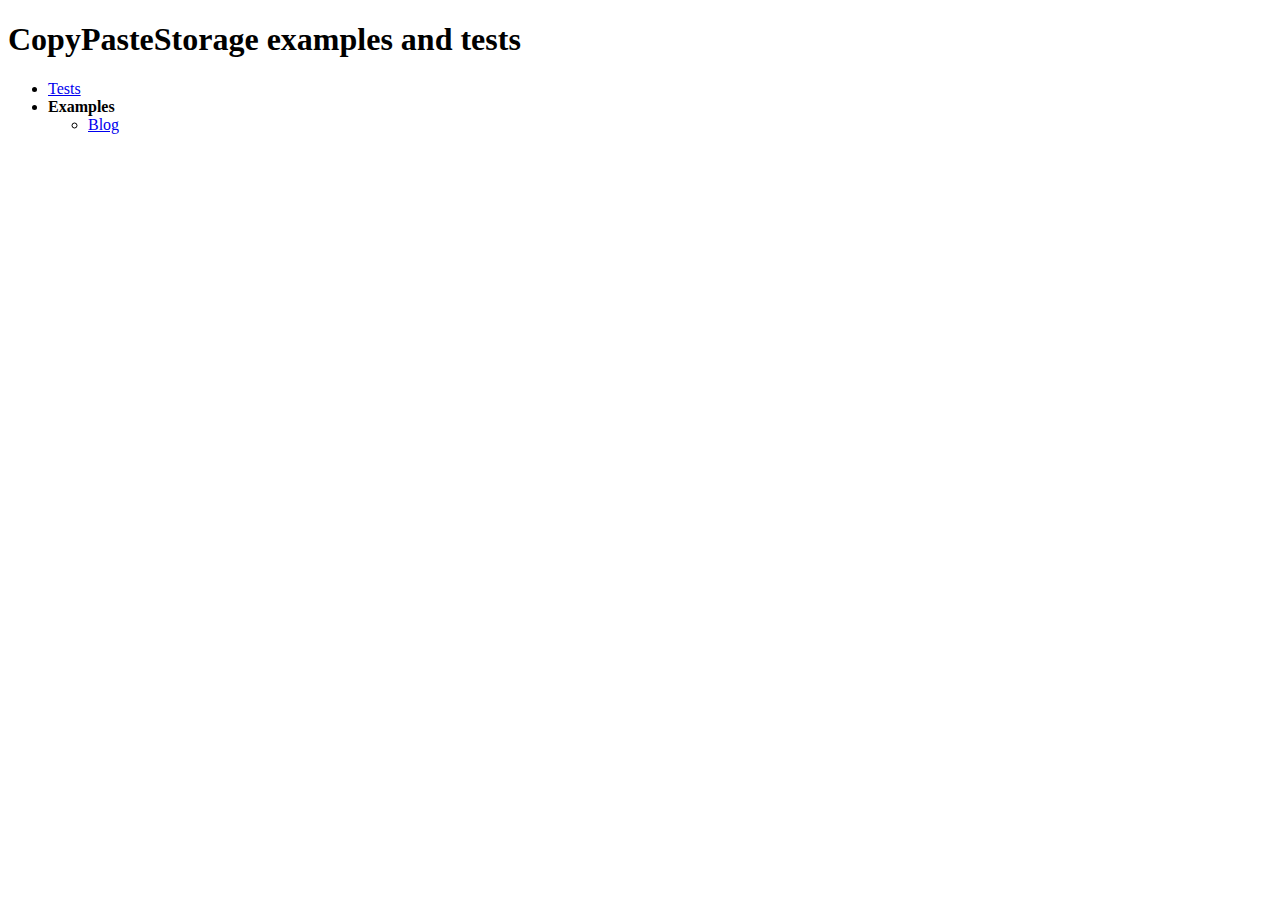
<file: index.html>
<!DOCTYPE html>
<html>
<head>
    <title>CopyPasteStorage examples and test</title>
</head>
<body>
<h1>CopyPasteStorage examples and tests</h1>
<ul>
    <li><a href="tests/index.html">Tests</a></li>
    <li>
        <b>Examples</b>
        <ul>
            <li><a href="examples/blog/index.html">Blog</a></li>
        </ul>
    </li>
</ul>
</body>
</html>
</file>
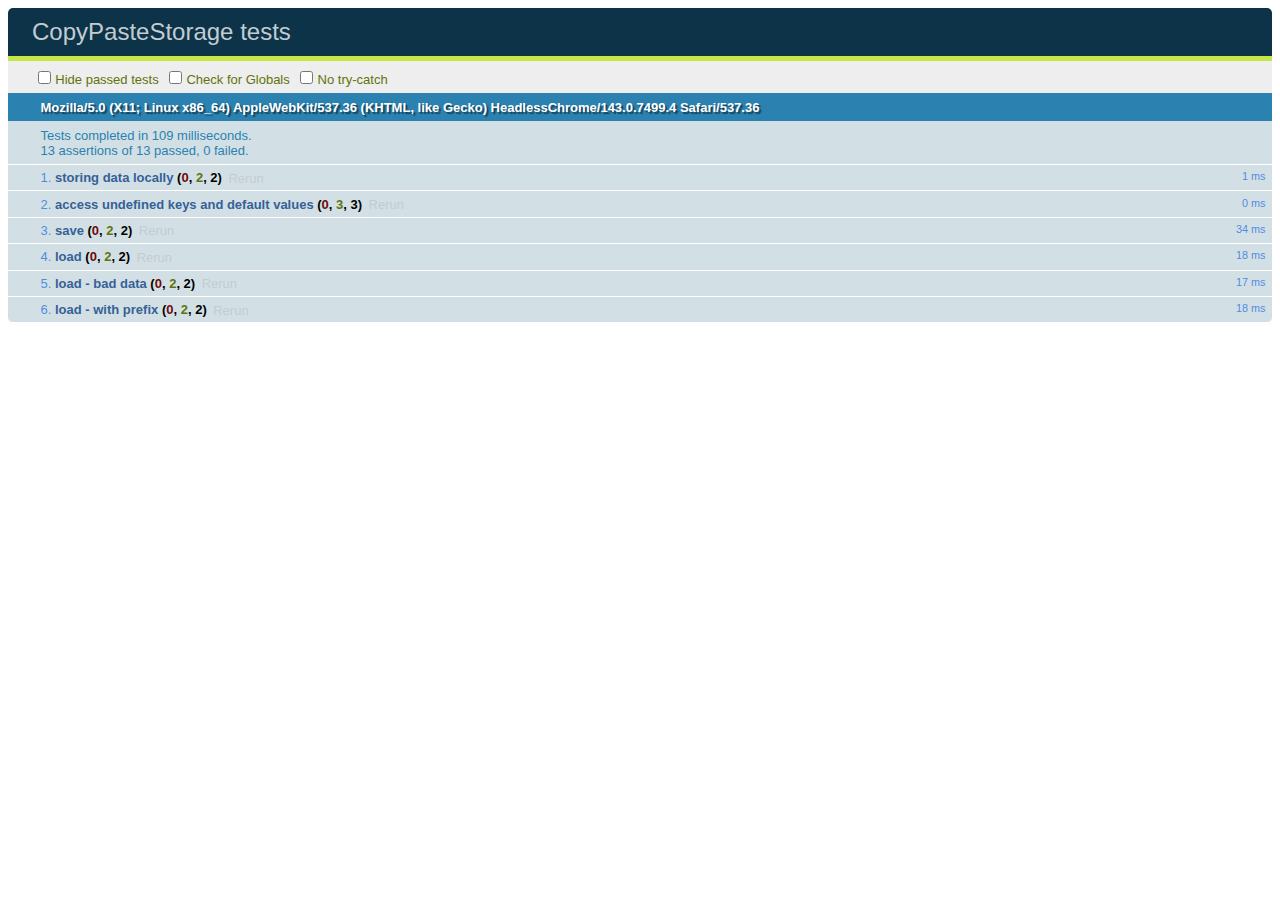
<file: tests/index.html>
<!DOCTYPE html>
<html>
<head>
    <meta charset="utf-8">
    <title>CopyPasteStorage tests</title>
    <link rel="stylesheet" href="qunit-1.14.0.css"/>
    <link rel="stylesheet" href="../jquery/css/ui-lightness/jquery-ui-1.10.4.custom.min.css"/>
</head>
<body>
<div id="qunit"></div>
<div id="qunit-fixture"></div>
<script src="qunit-1.14.0.js"></script>
<script src="../jquery/jquery-1.10.2.js"></script>
<script src="../jquery/jquery-ui-1.10.4.custom.min.js"></script>
<script src="../CopyPasteStorage.js"></script>
<script src="tests.js"></script>
<div id="temp"></div>
</body>
</html>
</file>
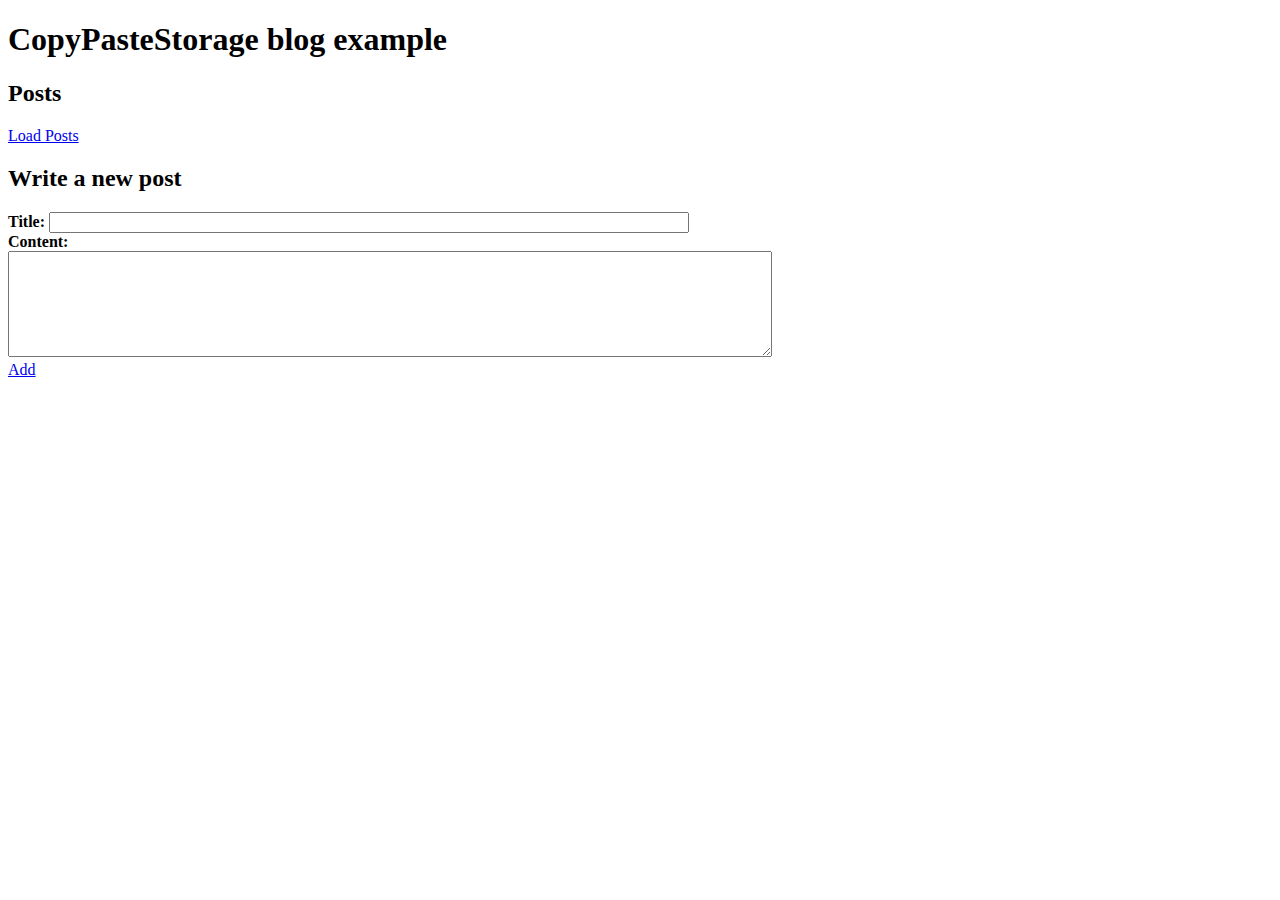
<file: examples/blog/index.html>
<!DOCTYPE html>
<html>
<head>
    <meta charset="utf-8">
    <title>CopyPasteStorage blog example</title>
    <link rel="stylesheet" href="../../jquery/css/ui-lightness/jquery-ui-1.10.4.custom.min.css"/>
    <script src="../../jquery/jquery-1.10.2.js"></script>
    <script src="../../jquery/jquery-ui-1.10.4.custom.min.js"></script>
    <script src="../../CopyPasteStorage.js"></script>
    <script>
        blog = {
            'storage': new CopyPasteStorage(),
            'add': function()
            {
                var title = $('#newPostTitle').val();
                var content = $('#newPostContent').val();
                var posts = this.storage.get('posts', []);
                posts.push({'title': title, 'content': content});
                this.storage.set('posts', posts);
                this.storage.save(function(status){
                    if (status) {
                        blog.refresh();
                    }
                });
            },
            'load': function()
            {
                this.storage.load(function() {
                    blog.refresh();
                });
            },
            'refresh': function()
            {
                $('#posts').html('');
                var posts = this.storage.get('posts', []);
                for (var i in posts) {
                    var post = posts[i];
                    $('#posts')
                        .append($('<h3/>').text(post.title))
                        .append($('<pre/>').text(post.content));
                }
            }
        };
    </script>
</head>
<body>
    <h1>CopyPasteStorage blog example</h1>
    <h2>Posts</h2>
    <a href="javascript:blog.load();">Load Posts</a>
    <div id="posts"></div>
    <h2>Write a new post</h2>
    <b>Title: </b> <input id="newPostTitle" type="text" style="width:50%;"/><br/>
    <b>Content:</b><br/><textarea id="newPostContent" style="width:60%;height:100px;"></textarea><br/>
    <a href="javascript:blog.add();">Add</a>
</body>
</html>
</file>
<file: tests/qunit-1.14.0.css>
/*!
 * QUnit 1.14.0
 * http://qunitjs.com/
 *
 * Copyright 2013 jQuery Foundation and other contributors
 * Released under the MIT license
 * http://jquery.org/license
 *
 * Date: 2014-01-31T16:40Z
 */

/** Font Family and Sizes */

#qunit-tests, #qunit-header, #qunit-banner, #qunit-testrunner-toolbar, #qunit-userAgent, #qunit-testresult {
	font-family: "Helvetica Neue Light", "HelveticaNeue-Light", "Helvetica Neue", Calibri, Helvetica, Arial, sans-serif;
}

#qunit-testrunner-toolbar, #qunit-userAgent, #qunit-testresult, #qunit-tests li { font-size: small; }
#qunit-tests { font-size: smaller; }


/** Resets */

#qunit-tests, #qunit-header, #qunit-banner, #qunit-userAgent, #qunit-testresult, #qunit-modulefilter {
	margin: 0;
	padding: 0;
}


/** Header */

#qunit-header {
	padding: 0.5em 0 0.5em 1em;

	color: #8699A4;
	background-color: #0D3349;

	font-size: 1.5em;
	line-height: 1em;
	font-weight: 400;

	border-radius: 5px 5px 0 0;
}

#qunit-header a {
	text-decoration: none;
	color: #C2CCD1;
}

#qunit-header a:hover,
#qunit-header a:focus {
	color: #FFF;
}

#qunit-testrunner-toolbar label {
	display: inline-block;
	padding: 0 0.5em 0 0.1em;
}

#qunit-banner {
	height: 5px;
}

#qunit-testrunner-toolbar {
	padding: 0.5em 0 0.5em 2em;
	color: #5E740B;
	background-color: #EEE;
	overflow: hidden;
}

#qunit-userAgent {
	padding: 0.5em 0 0.5em 2.5em;
	background-color: #2B81AF;
	color: #FFF;
	text-shadow: rgba(0, 0, 0, 0.5) 2px 2px 1px;
}

#qunit-modulefilter-container {
	float: right;
}

/** Tests: Pass/Fail */

#qunit-tests {
	list-style-position: inside;
}

#qunit-tests li {
	padding: 0.4em 0.5em 0.4em 2.5em;
	border-bottom: 1px solid #FFF;
	list-style-position: inside;
}

#qunit-tests.hidepass li.pass, #qunit-tests.hidepass li.running  {
	display: none;
}

#qunit-tests li strong {
	cursor: pointer;
}

#qunit-tests li a {
	padding: 0.5em;
	color: #C2CCD1;
	text-decoration: none;
}
#qunit-tests li a:hover,
#qunit-tests li a:focus {
	color: #000;
}

#qunit-tests li .runtime {
	float: right;
	font-size: smaller;
}

.qunit-assert-list {
	margin-top: 0.5em;
	padding: 0.5em;

	background-color: #FFF;

	border-radius: 5px;
}

.qunit-collapsed {
	display: none;
}

#qunit-tests table {
	border-collapse: collapse;
	margin-top: 0.2em;
}

#qunit-tests th {
	text-align: right;
	vertical-align: top;
	padding: 0 0.5em 0 0;
}

#qunit-tests td {
	vertical-align: top;
}

#qunit-tests pre {
	margin: 0;
	white-space: pre-wrap;
	word-wrap: break-word;
}

#qunit-tests del {
	background-color: #E0F2BE;
	color: #374E0C;
	text-decoration: none;
}

#qunit-tests ins {
	background-color: #FFCACA;
	color: #500;
	text-decoration: none;
}

/*** Test Counts */

#qunit-tests b.counts                       { color: #000; }
#qunit-tests b.passed                       { color: #5E740B; }
#qunit-tests b.failed                       { color: #710909; }

#qunit-tests li li {
	padding: 5px;
	background-color: #FFF;
	border-bottom: none;
	list-style-position: inside;
}

/*** Passing Styles */

#qunit-tests li li.pass {
	color: #3C510C;
	background-color: #FFF;
	border-left: 10px solid #C6E746;
}

#qunit-tests .pass                          { color: #528CE0; background-color: #D2E0E6; }
#qunit-tests .pass .test-name               { color: #366097; }

#qunit-tests .pass .test-actual,
#qunit-tests .pass .test-expected           { color: #999; }

#qunit-banner.qunit-pass                    { background-color: #C6E746; }

/*** Failing Styles */

#qunit-tests li li.fail {
	color: #710909;
	background-color: #FFF;
	border-left: 10px solid #EE5757;
	white-space: pre;
}

#qunit-tests > li:last-child {
	border-radius: 0 0 5px 5px;
}

#qunit-tests .fail                          { color: #000; background-color: #EE5757; }
#qunit-tests .fail .test-name,
#qunit-tests .fail .module-name             { color: #000; }

#qunit-tests .fail .test-actual             { color: #EE5757; }
#qunit-tests .fail .test-expected           { color: #008000; }

#qunit-banner.qunit-fail                    { background-color: #EE5757; }


/** Result */

#qunit-testresult {
	padding: 0.5em 0.5em 0.5em 2.5em;

	color: #2B81AF;
	background-color: #D2E0E6;

	border-bottom: 1px solid #FFF;
}
#qunit-testresult .module-name {
	font-weight: 700;
}

/** Fixture */

#qunit-fixture {
	position: absolute;
	top: -10000px;
	left: -10000px;
	width: 1000px;
	height: 1000px;
}
</file>
